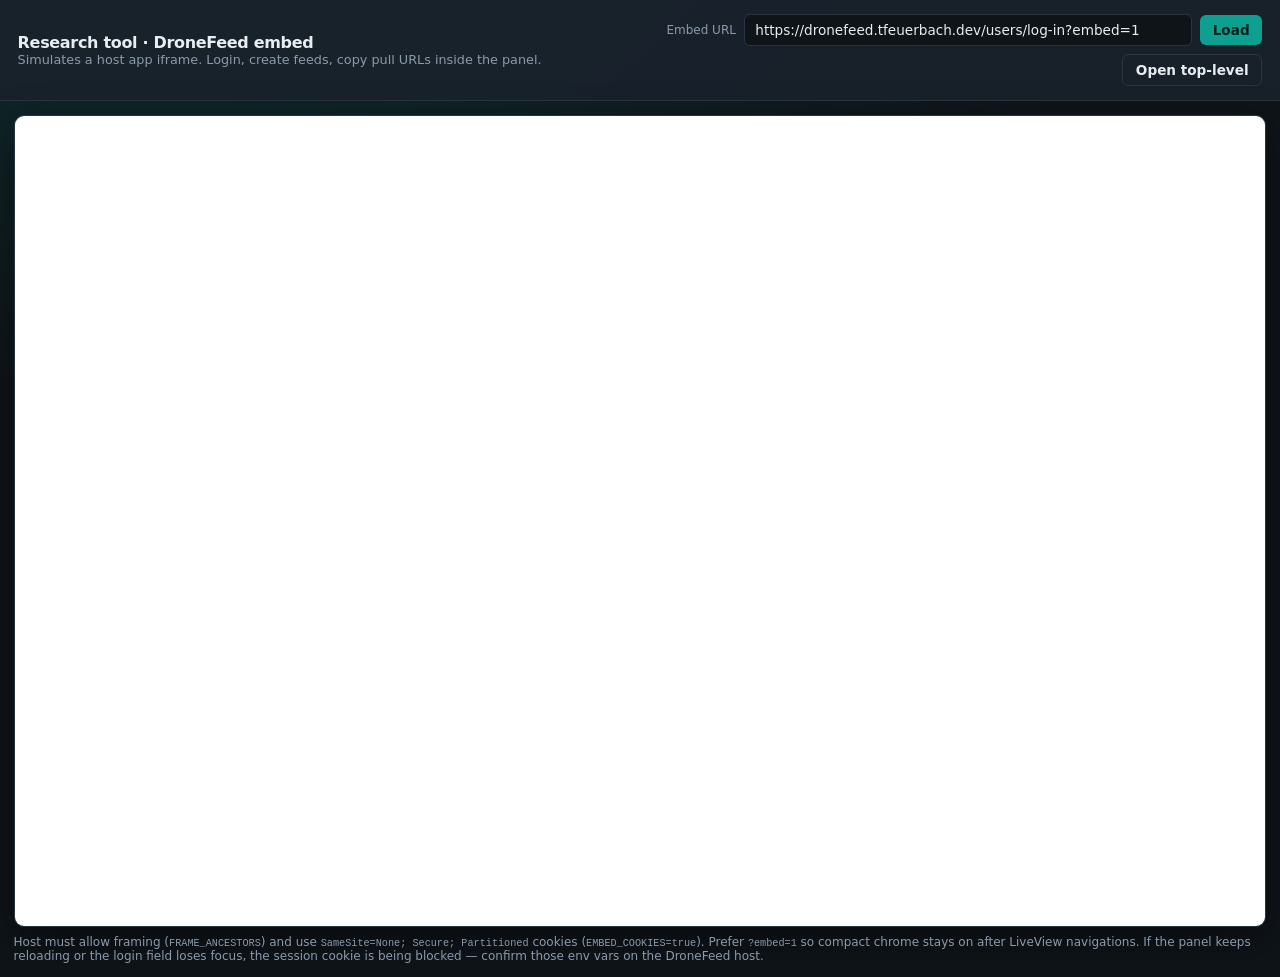
<file: samples/dronefeed-embed-viewer.html>
<!DOCTYPE html>
<html lang="en">
  <head>
    <meta charset="utf-8" />
    <meta name="viewport" content="width=device-width, initial-scale=1" />
    <title>DroneFeed embed sample</title>
    <style>
      :root {
        color-scheme: light dark;
        --bg: #0f1419;
        --panel: #1a222c;
        --border: #2a3542;
        --text: #e8edf2;
        --muted: #8b9aab;
        --accent: #0d9f8f;
      }

      * {
        box-sizing: border-box;
      }

      body {
        margin: 0;
        min-height: 100dvh;
        font-family: "Segoe UI", system-ui, sans-serif;
        background:
          radial-gradient(ellipse 80% 50% at 10% -10%, #0d9f8f33, transparent),
          var(--bg);
        color: var(--text);
      }

      .shell {
        display: grid;
        grid-template-rows: auto 1fr;
        min-height: 100dvh;
      }

      header {
        display: flex;
        flex-wrap: wrap;
        align-items: center;
        gap: 0.75rem 1rem;
        padding: 0.85rem 1.1rem;
        border-bottom: 1px solid var(--border);
        background: color-mix(in srgb, var(--panel) 92%, transparent);
      }

      header h1 {
        margin: 0;
        font-size: 1rem;
        font-weight: 600;
        letter-spacing: -0.02em;
      }

      header p {
        margin: 0;
        color: var(--muted);
        font-size: 0.8rem;
      }

      .controls {
        display: flex;
        flex: 1;
        flex-wrap: wrap;
        align-items: center;
        justify-content: flex-end;
        gap: 0.5rem;
      }

      label {
        font-size: 0.75rem;
        color: var(--muted);
      }

      input[type="url"] {
        width: min(28rem, 100%);
        padding: 0.45rem 0.65rem;
        border: 1px solid var(--border);
        border-radius: 6px;
        background: var(--bg);
        color: var(--text);
        font: inherit;
        font-size: 0.85rem;
      }

      button {
        padding: 0.45rem 0.8rem;
        border: 0;
        border-radius: 6px;
        background: var(--accent);
        color: #04241f;
        font: inherit;
        font-size: 0.85rem;
        font-weight: 600;
        cursor: pointer;
      }

      button.secondary {
        background: transparent;
        color: var(--text);
        border: 1px solid var(--border);
      }

      .stage {
        padding: 0.85rem;
        min-height: 0;
      }

      .frame-wrap {
        height: calc(100dvh - 5.5rem);
        min-height: 480px;
        border: 1px solid var(--border);
        border-radius: 10px;
        overflow: hidden;
        background: var(--panel);
        box-shadow: 0 12px 40px #0006;
      }

      iframe {
        width: 100%;
        height: 100%;
        border: 0;
        background: #fff;
      }

      .hint {
        margin: 0.55rem 0 0;
        color: var(--muted);
        font-size: 0.75rem;
      }

      code {
        font-family: ui-monospace, "Cascadia Code", monospace;
        font-size: 0.85em;
      }
    </style>
  </head>
  <body>
    <div class="shell">
      <header>
        <div>
          <h1>Research tool · DroneFeed embed</h1>
          <p>Simulates a host app iframe. Login, create feeds, copy pull URLs inside the panel.</p>
        </div>
        <div class="controls">
          <label for="src">Embed URL</label>
          <input
            id="src"
            type="url"
            spellcheck="false"
            value="https://dronefeed.tfeuerbach.dev/users/log-in?embed=1"
          />
          <button type="button" id="load">Load</button>
          <button type="button" class="secondary" id="open">Open top-level</button>
        </div>
      </header>

      <main class="stage">
        <div class="frame-wrap">
          <iframe
            id="frame"
            title="DroneFeed"
            src="https://dronefeed.tfeuerbach.dev/users/log-in?embed=1"
            allow="clipboard-write; fullscreen"
            referrerpolicy="strict-origin-when-cross-origin"
          ></iframe>
        </div>
        <p class="hint">
          Host must allow framing (<code>FRAME_ANCESTORS</code>) and use
          <code>SameSite=None; Secure; Partitioned</code> cookies
          (<code>EMBED_COOKIES=true</code>). Prefer <code>?embed=1</code> so compact
          chrome stays on after LiveView navigations. If the panel keeps reloading
          or the login field loses focus, the session cookie is being blocked —
          confirm those env vars on the DroneFeed host.
        </p>
      </main>
    </div>

    <script>
      const input = document.getElementById("src");
      const frame = document.getElementById("frame");

      function withEmbed(url) {
        try {
          const u = new URL(url);
          if (!u.searchParams.has("embed")) u.searchParams.set("embed", "1");
          return u.toString();
        } catch {
          return url;
        }
      }

      document.getElementById("load").addEventListener("click", () => {
        frame.src = withEmbed(input.value.trim());
      });

      document.getElementById("open").addEventListener("click", () => {
        window.open(withEmbed(input.value.trim()), "_blank", "noopener,noreferrer");
      });

      input.addEventListener("keydown", (e) => {
        if (e.key === "Enter") document.getElementById("load").click();
      });
    </script>
  </body>
</html>
</file>
